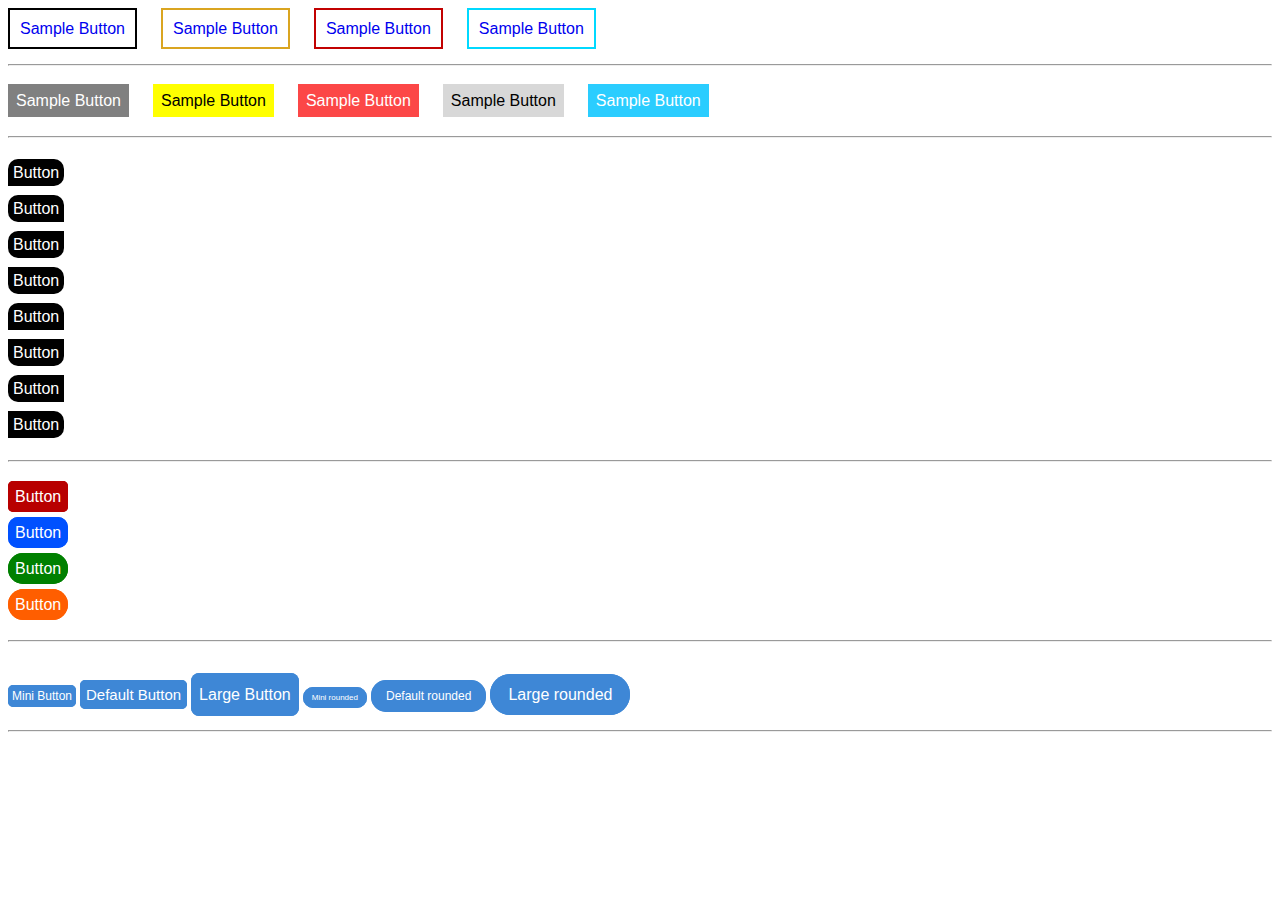
<file: index.html>
<!DOCTYPE html>
<html>

<head>
    <link rel="stylesheet" href="css/style.css">
</head>


<body>
    <!--Tapshiriq1-->
    <a href="#" id="black">Sample Button</a>

    <a href="#" id="yellow"> Sample Button</a>

    <a href="#" id="red">Sample Button</a>

    <a href="#" id="blue">Sample Button</a>
    <br>
    <br>
    <hr>
    <br>
    <!--Tapshiriq2-->
    <a href="#" id="greyb">Sample Button</a>
    <a href="#" id="yellowb">Sample Button</a>
    <a href="#" id="redb">Sample Button</a>
    <a href="#" id="greyb2">Sample Button</a>
    <a href="#" id="blueb">Sample Button</a>
    <br>
    <br>
    <hr>
    <br>
    <!--Tapshiriq3-->
    <a href="#" id=Button1 class="Button">Button</a>
    <br>
    <br>

    <a href="#" id=Button2 class="Button">Button</a>
    <br>
    <br>
    <a href="#" id=Button3 class="Button">Button</a>
    <br>
    <br>
    <a href="#" id=Button4 class="Button">Button</a>
    <br>
    <br>
    <a href="#" id=Button5 class="Button">Button</a>
    <br>
    <br>
    <a href="#" id=Button6 class="Button">Button</a>
    <br>
    <br>
    <a href="#" id=Button7 class="Button">Button</a>
    <br>
    <br>
    <a href="#" id=Button8 class="Button">Button</a>
    <br>
    <br>
    <hr>
    <!--Tapshiriq4-->
    <br>
    <a href="#" class="button4" id="Button4-1">Button</a>
    <br>
    <br>
    <a href="#" class="button4" id="Button4-2">Button</a>
    <br>
    <br>
    <a href="#" class="button4" id="Button4-3">Button</a>
    <br>
    <br>
    <a href="#" class="button4" id="Button4-4">Button</a>
    <br>
    <br>
    <hr>
    <br>
    <br>
    <!--Tapshiriq5-->
    <a href="#" id="minibutton" class="button5">Mini Button</a>
    <a href="#" id="defaultbutton" class="button5">Default Button</a>
    <a href="#" id="largebutton" class="button5">Large Button</a>
    <a href="#" id="minirounded" class="button5">Mini rounded</a>
    <a href="#" id="defaultrounded" class="button5">Default rounded</a>
    <a href="#" id="largerounded" class="button5">Large rounded</a>
    <br>
    <br>
    <hr>
    <!--Tapshiriq6-->
    <br>
    <br>





</body>


</html>
</file>
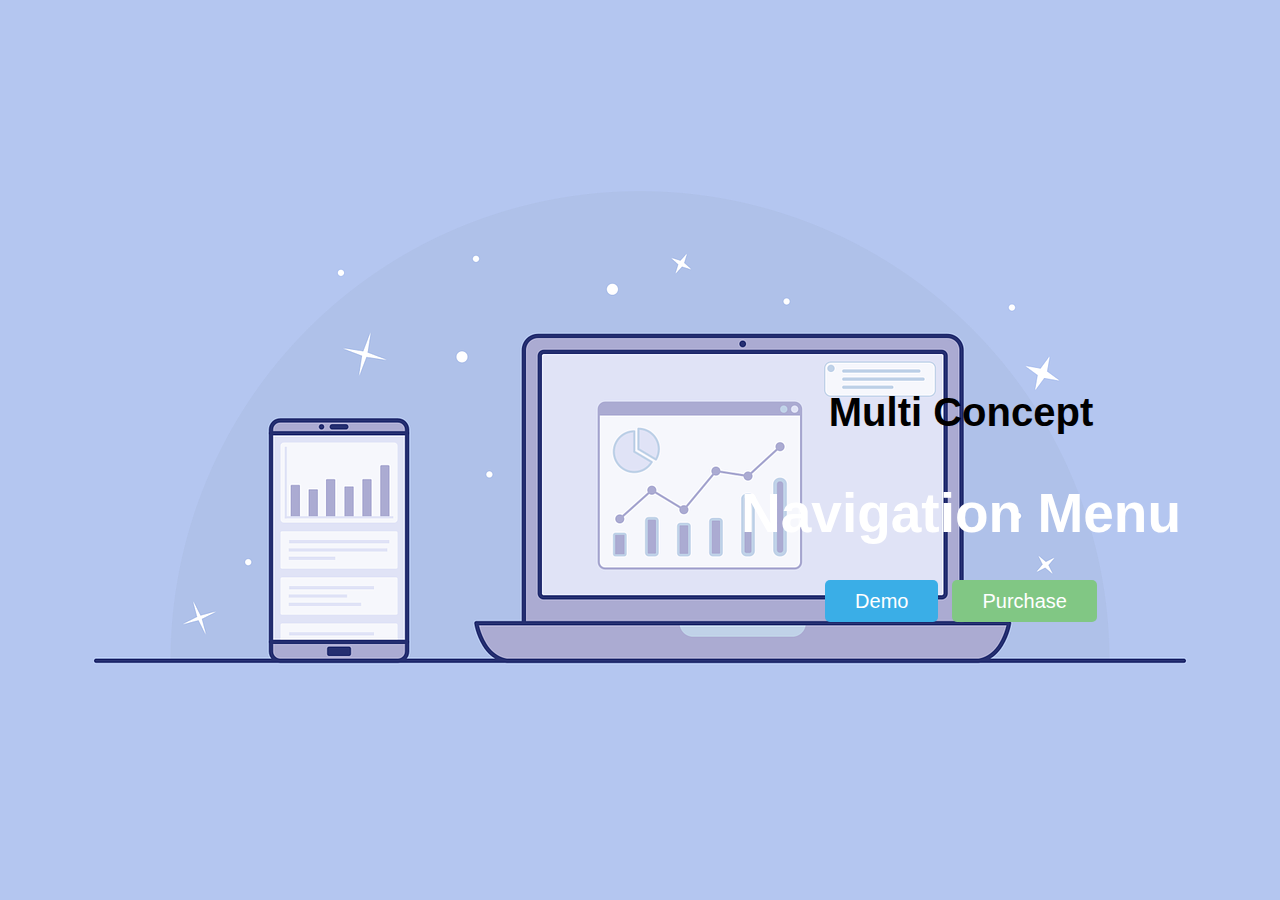
<file: task6.html>
<!Doctype html>
<html>

<head>
    <link rel="stylesheet" href="css/task6.css">
</head>

<body>
    <h1> Multi Concept</h1>
    <h2>Navigation Menu</h2>
    <a href="#" id="demo">Demo</a>
    <a href="#" id="puschase">Purchase</a>


</body>

</html>
</file>
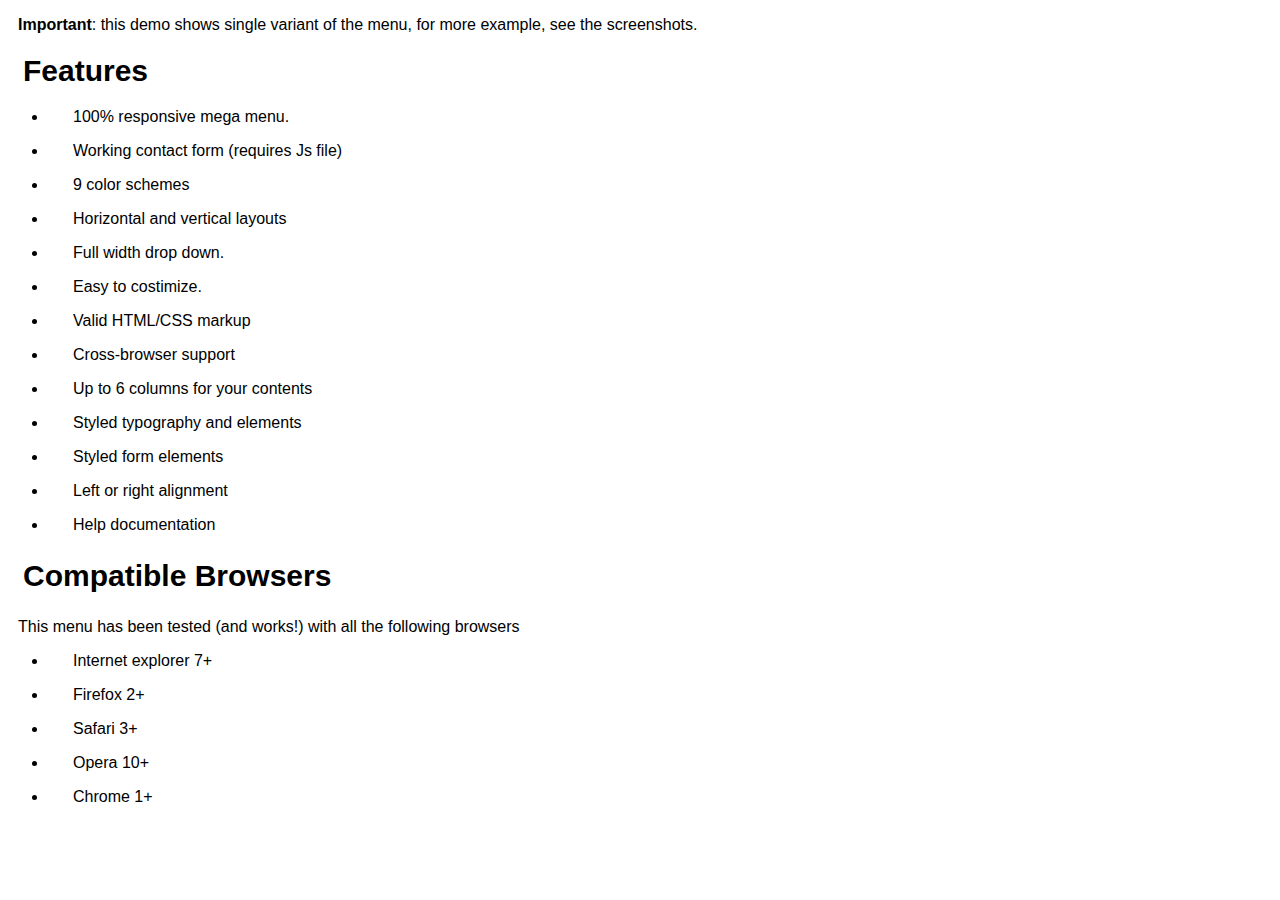
<file: task7.html>
<!Doctype html>
<html>

<head>
    <link rel="stylesheet" href="css/task7.css">
    <title>Task 7</title>
</head>

<body>
    <p class="paragraph"><strong>Important</strong>: this demo shows single variant of the menu, for more example, see the screenshots.</p>
    <h1 class="header">Features</h1>

    <ul>
        <li>
            <p>100% responsive mega menu.</p>
        </li>
        <li>
            <p>Working contact form (requires Js file)</p>
        </li>
        <li>
            <p>9 color schemes</p>
        </li>
        <li>
            <p>Horizontal and vertical layouts</p>
        </li>
        <li>
            <p>Full width drop down.</p>
        </li>
        <li>
            <p>Easy to costimize.</p>
        </li>
        <li>
            <p>Valid HTML/CSS markup</p>
        </li>
        <li>
            <p>Cross-browser support</p>
        </li>
        <li>
            <p>Up to 6 columns for your contents</p>
        </li>
        <li>
            <p>Styled typography and elements</p>
        </li>
        <li>
            <p>Styled form elements</p>
        </li>
        <li>
            <p>Left or right alignment</p>
        </li>
        <li>
            <p>Help documentation</p>
        </li>
    </ul>
    <h2 class="header">Compatible Browsers</h2>
    <p class="paragraph">This menu has been tested (and works!) with all the following browsers</p>
    <ul>
        <li>
            <p>Internet explorer 7+</p>

        </li>
        <li>
            <p>Firefox 2+</p>
        </li>
        <li>
            <p>Safari 3+</p>
        </li>
        <li>
            <p>Opera 10+</p>
        </li>
        <li>
            <p>Chrome 1+</p>
        </li>
    </ul>




</body>

</html>
</file>
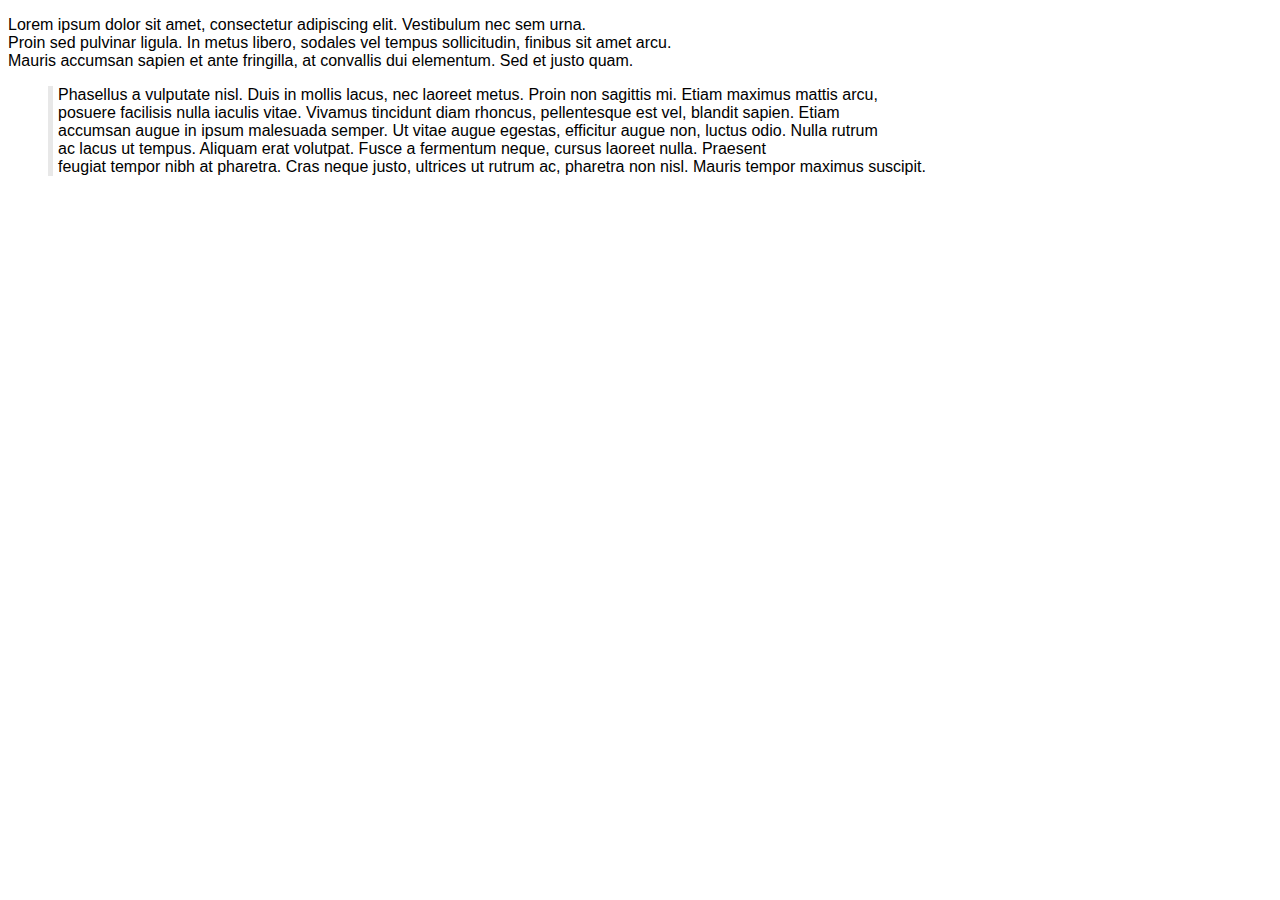
<file: task8.html>
<!DOCTYPE html>
<html>

<head>
    <link rel="Stylesheet" href="css/task8.css">
</head>

<body>
    <p>Lorem ipsum dolor sit amet, consectetur adipiscing elit. Vestibulum nec sem urna.<br> Proin sed pulvinar ligula. In metus libero, sodales vel tempus sollicitudin, finibus sit amet arcu.<br> Mauris accumsan sapien et ante fringilla, at convallis dui
        elementum. Sed et justo quam.</p>
    <blockquote cite="https://lipsum.com/feed">
        Phasellus a vulputate nisl. Duis in mollis lacus, nec laoreet metus. Proin non sagittis mi. Etiam maximus mattis arcu,<br> posuere facilisis nulla iaculis vitae. Vivamus tincidunt diam rhoncus, pellentesque est vel, blandit sapien. Etiam <br>accumsan
        augue in ipsum malesuada semper. Ut vitae augue egestas, efficitur augue non, luctus odio. Nulla rutrum<br> ac lacus ut tempus. Aliquam erat volutpat. Fusce a fermentum neque, cursus laoreet nulla. Praesent<br> feugiat tempor nibh at pharetra.
        Cras neque justo, ultrices ut rutrum ac, pharetra non nisl. Mauris tempor maximus suscipit.
    </blockquote>
</body>

</html>
</file>
<file: css/style.css>
/*Tapshiriq1*/
    
    #black {
        width: 150px;
        border: 2px solid black;
        padding: 10px;
        font-family: sans-serif;
        text-decoration-line: none;
        text-align: center;
    }
    
    body {
        margin-top: 20px;
    }
    
    #yellow {
        width: 150px;
        border: 2px solid goldenrod;
        padding: 10px;
        margin-left: 20px;
        font-family: sans-serif;
        text-align: center;
        text-decoration: none;
    }
    
    #red {
        width: 150px;
        border: 2px solid rgb(194, 1, 1);
        padding: 10px;
        margin-left: 20px;
        font-family: sans-serif;
        text-align: center;
        text-decoration: none;
    }
    
    #blue {
        width: 150px;
        border: 2px solid rgb(0, 217, 255);
        padding: 10px;
        margin-left: 20px;
        font-family: sans-serif;
        text-decoration-line: none;
        text-align: center
    }
    /*Tapshiriq2*/
    
    #greyb {
        width: 150px;
        padding: 8px;
        background-color: grey;
        font-family: arial;
        text-align: center;
        text-decoration-line: none;
        color: white;
    }
    
    #yellowb {
        width: 150px;
        padding: 8px;
        background-color: yellow;
        color: black;
        text-decoration-line: none;
        font-family: arial;
        margin-left: 20px;
    }
    
    #redb {
        widows: 150px;
        padding: 8px;
        background-color: rgb(252, 71, 71);
        color: white;
        text-decoration-line: none;
        font-family: arial;
        margin-left: 20px;
    }
    
    #greyb2 {
        width: 150px;
        padding: 8px;
        background-color: rgb(216, 216, 216);
        color: black;
        text-decoration-line: none;
        font-family: arial;
        margin-left: 20px;
    }
    
    #blueb {
        width: 150px;
        padding: 8px;
        background-color: rgb(42, 205, 255);
        color: white;
        text-decoration-line: none;
        font-family: arial;
        margin-left: 20px;
    }
    /*Tapshiriq3*/
    
    .Button {
        background-color: black;
        font-family: arial;
        text-decoration-line: none;
        color: white;
        width: 15px;
        border-radius: 2px solid black
    }
    
    #Button1 {
        border-radius: 10px 10px 10px 0;
        padding: 5px;
    }
    
    #Button2 {
        padding: 5px;
        border-radius: 10px 10px 0 10px;
    }
    
    #Button3 {
        padding: 5px;
        border-radius: 10px 0 10px 10px;
    }
    
    #Button4 {
        padding: 5px;
        border-radius: 0px 10px 10px 10px;
    }
    
    #Button5 {
        padding: 5px;
        border-radius: 10px 10px 0 0;
    }
    
    #Button6 {
        padding: 5px;
        border-radius: 0 0 10px 10px
    }
    
    #Button7 {
        padding: 5px;
        border-radius: 10px 0 0 10px
    }
    
    #Button8 {
        padding: 5px;
        border-radius: 0 10px 10px 0
    }
    /*Tapshiriq4*/
    
    .button4 {
        padding: 5px;
        color: white;
        text-decoration-line: none;
        font-family: arial
    }
    
    #Button4-1 {
        border: 2px solid rgb(184, 0, 0);
        background-color: rgb(184, 0, 0);
        border-radius: 5px;
    }
    
    #Button4-2 {
        border: 2px solid rgb(0, 81, 255);
        background-color: rgb(0, 81, 255);
        border-radius: 10px
    }
    
    #Button4-3 {
        border: 2px solid green;
        background-color: green;
        border-radius: 15px
    }
    
    #Button4-4 {
        border: 2px solid rgb(255, 94, 0);
        background-color: rgb(255, 94, 0);
        border-radius: 20px
    }
    /*Tapshiriq5*/
    
    .button5 {
        border: 1px solid rgb(62, 135, 214);
        background-color: rgb(62, 135, 214);
        color: white;
        text-decoration-line: none;
        font-family: arial
    }
    
    #minibutton {
        border-radius: 5px;
        font-size: 12px;
        padding: 3px
    }
    
    #defaultbutton {
        border-radius: 5px;
        padding: 5px;
        font-size: 15px
    }
    
    #largebutton {
        padding: 12px 7px;
        border-radius: 8px;
        font-size: 10;
    }
    
    #minirounded {
        padding: 5px 8px;
        border-radius: 10px;
        font-size: 8px
    }
    
    #defaultrounded {
        padding: 8px 14px;
        border-radius: 15px;
        font-size: 12px;
    }
    
    #largerounded {
        padding: 11px 17px;
        border-radius: 20px;
        font-size: 16px;
    }
</file>
<file: css/task6.css>
body {
        background-image: url("../images/interface-3614766_1280.png");
        background-size: cover;
        text-align: center;
        text-decoration-line: none;
        margin-top: 390px;
        margin-left: 650px;
    }
    
    h1 {
        font-family: arial;
        font-size: 40px;
        margin-top: 50px
    }
    
    h2 {
        font-family: arial;
        font-size: 55px;
        color: white
    }
    
    a {
        text-decoration-line: none;
        padding: 10px 30px;
        color: white;
        border-radius: 5px;
    }
    
    #demo {
        background-color: #3AAEE7;
        font-family: arial;
        Font-size: 20px
    }
    
    #puschase {
        background-color: #81C784;
        font-family: arial;
        Font-size: 20px;
        margin-left: 10px
    }
</file>
<file: css/task7.css>
.header {
    font-family: sans-serif;
    font-size: 30px;
    margin-left: 15px
}

li {
    font-family: sans-serif;
}

.paragraph {
    font-family: sans-serif;
    margin-left: 10px
}

p {
    margin-left: 25px
}
</file>
<file: css/task8.css>
body {
    font-family: sans-serif;
}

blockquote {
    border-left: 5px solid #E8E8E8;
    padding-left: 5px
}
</file>
